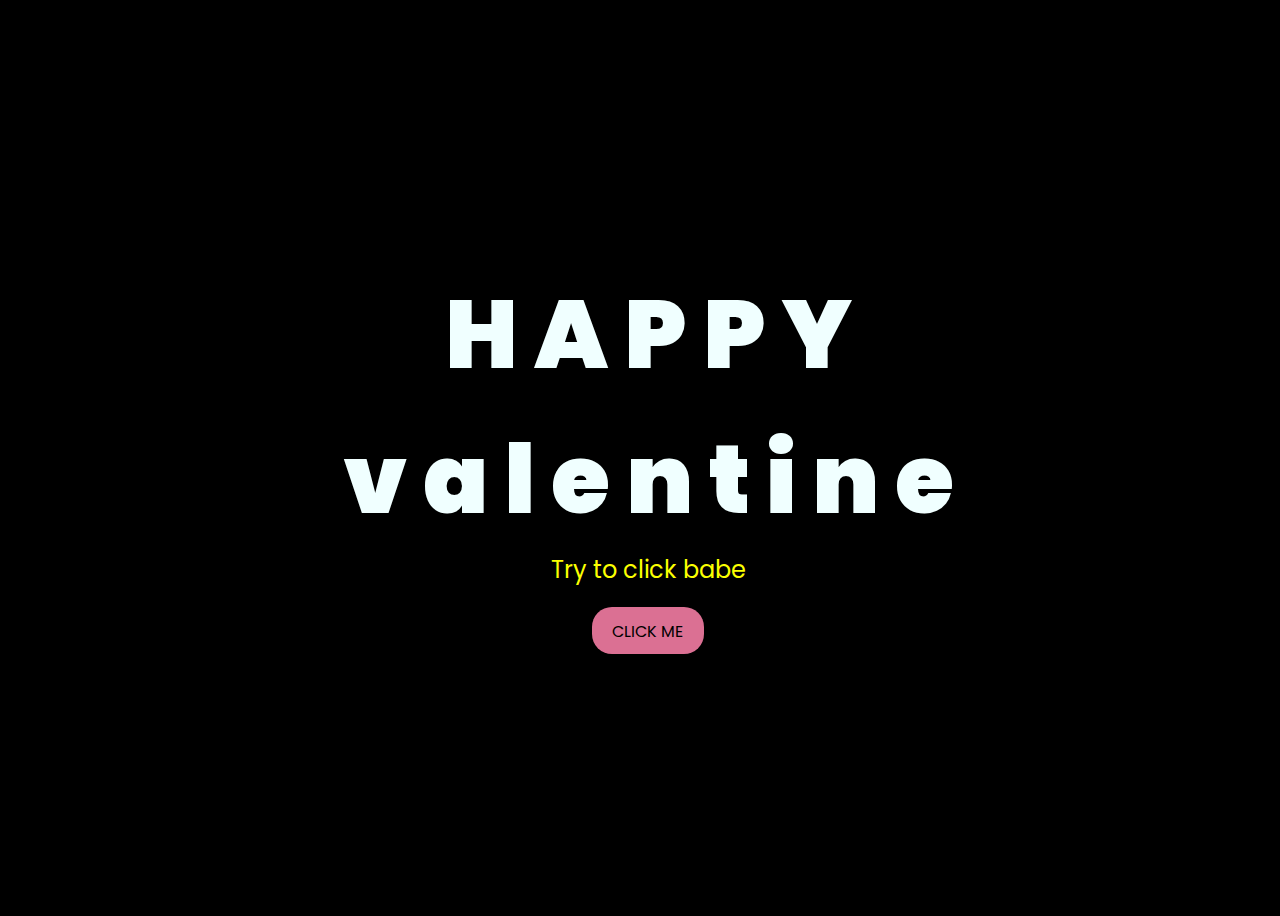
<file: index.html>
<!DOCTYPE html>
<html lang="en">
<head>
    <meta charset="UTF-8">
    <meta http-equiv="X-UA-Compatible" content="IE=edge">
    <meta name="viewport" content="width=device-width, initial-scale=1.0">
    <link rel="stylesheet" href="css/style.css">
    <link rel="icon" href="img/flowers.png" type="image/x-icon">
    <title>FLORES</title>
</head>
<body>
    <div class="greetings">

        <span>H</span>
        <span>A</span>
        <span>P</span>
        <span>P</span>
        <span>Y</span>
    </div>
    <div class="greetings">
        <span>v</span>
        <span>a</span>
        <span>l</span>
        <span>e</span>
        <span>n</span>
        <span>t</span>
        <span>i</span>
        <span>n</span>
        <span>e</span>
    </div>
    <div class="description">
        <span>Try to click babe</span>
    </div>
    <div class="button">
        <button>
            <a href="FLORES.html">CLICK ME </a>
        </button>
        
    </div>
</body>
</html>
</file>
<file: css/style.css>
@import url('https://fonts.googleapis.com/css2?family=Poppins:ital,wght@0,500;1,900&display=swap');
*{
    font-family: 'Poppins',cursive;
}
body{
    color: azure;
    width: 100%;
    height: 100vh;
    display: flex;
    flex-direction: column;
    align-items: center;
    justify-content: center;
    background-color: black;
}
.greetings{
    font-size: 6rem;
    font-weight: 900;
}
.greetings > span{
    animation: glow 2.5s ease-in-out infinite;
}
@keyframes glow{
    0%, 100%{
        color: #fff;
        text-shadow: 0 0 12px #fbff00, 0 0 50px #fbff00, 0 0 100px #fbff00;
    }
    10%, 90%{
        color: #696565;
        text-shadow: none;
    }
}
.greetings > span:nth-child(2){
    animation-delay: .2s ;
}
.greetings > span:nth-child(3){
    animation-delay: .4s ;
}
.greetings > span:nth-child(4){
    animation-delay: .6s;
}
.greetings > span:nth-child(5){
    animation-delay: .8s;
}

.description{
    font-size: 1.5rem;
    margin-bottom: 20px;
}

.button a{
    text-decoration: none;
    font-size: 1rem;
    color: #111;
}

@media screen and (max-width:574px){
    .greetings{
        display: block;
        font-size: 3rem;
        font-weight: 500;
        text-align: center;
    }
    .description{
        font-size: 1rem;
    }
    
    .button a{
        font-size: .5rem;
    }
}

.description{
    color: #fbff00;
}

/* Estilo para el botón */
.button button {
    background-color: palevioletred; /* Fondo amarillo */
    border: none; /* Sin bordes */
    padding: 10px 20px; /* Ajusta el relleno según tu preferencia */
    font-size: 18px; /* Tamaño de fuente */
    cursor: pointer;
    position: relative; /* Necesario para el resplandor */
    border-radius: 20px; /* Esquinas redondeadas */
    transition: background-color 0.3s ease-in-out; /* Transición suave para el color de fondo */
  }
  
  /* Estilo para el enlace dentro del botón */
  .button button a {
    text-decoration: none; /* Elimina el subrayado del enlace */
    color: inherit; /* Hereda el color del texto del botón */
  }
  
  /* Efecto de resplandor al pasar el cursor sobre el botón */
  .button button:hover {
    background-color: red; /* Cambia el color de fondo al pasar el mouse a naranja */
    box-shadow: 0 0 10px yellow, 0 0 20px yellow, 0 0 30px yellow; /* Efecto de resplandor amarillo */
  }
</file>
